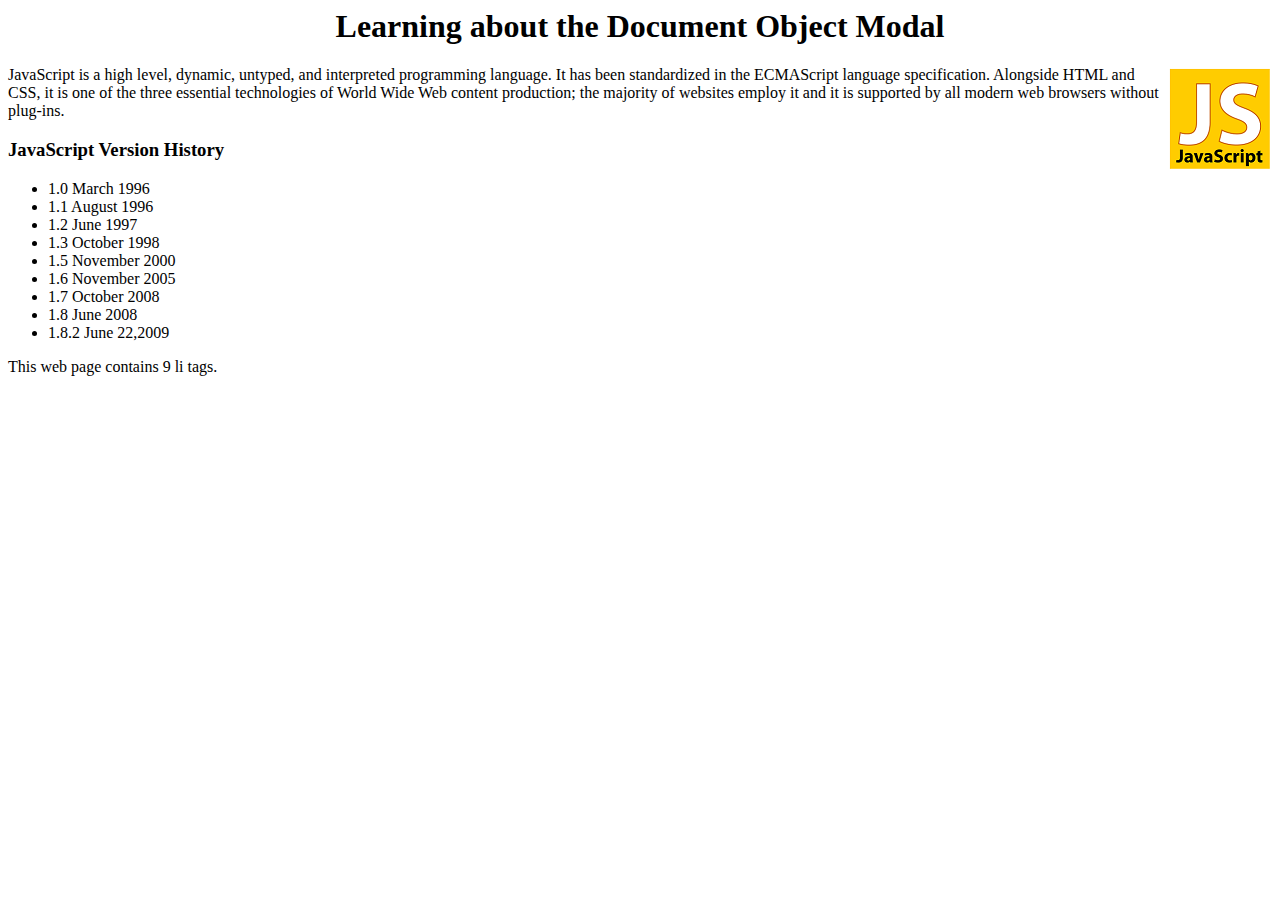
<file: lab5kaur040905758/index.html>
<html>
    <head>
        <title>Lab 5</title>
    </head>

    <body>
        <h1 id="mainTitle"></h1>

    <div id="image">
        <img src="img/js1.png" title="update me" id="image1"/>
    </div>
    <div></div>
    <p id="content">JavaScript is a high level, dynamic, untyped, and interpreted programming language. It has been standardized in the ECMAScript language specification. Alongside HTML and CSS, it is one of the three essential technologies of World Wide Web content production; the majority of websites employ it and it is supported by all modern web browsers without plug-ins.</p>
<h3> JavaScript Version History</h3>
    <ul id="list">
        <li>1.0 March 1996</li>
        <li>1.2 June 1997</li>
        <li>1.3 October 1998</li>
        <li>1.5 November 2000</li>
        <li>1.6 November 9999</li>
        <li>1.7 October 2008</li>
        <li>1.8 June 2008</li>
    </ul>
<script src="scripts/lab5.js"></script>
</body>
</html>
</file>
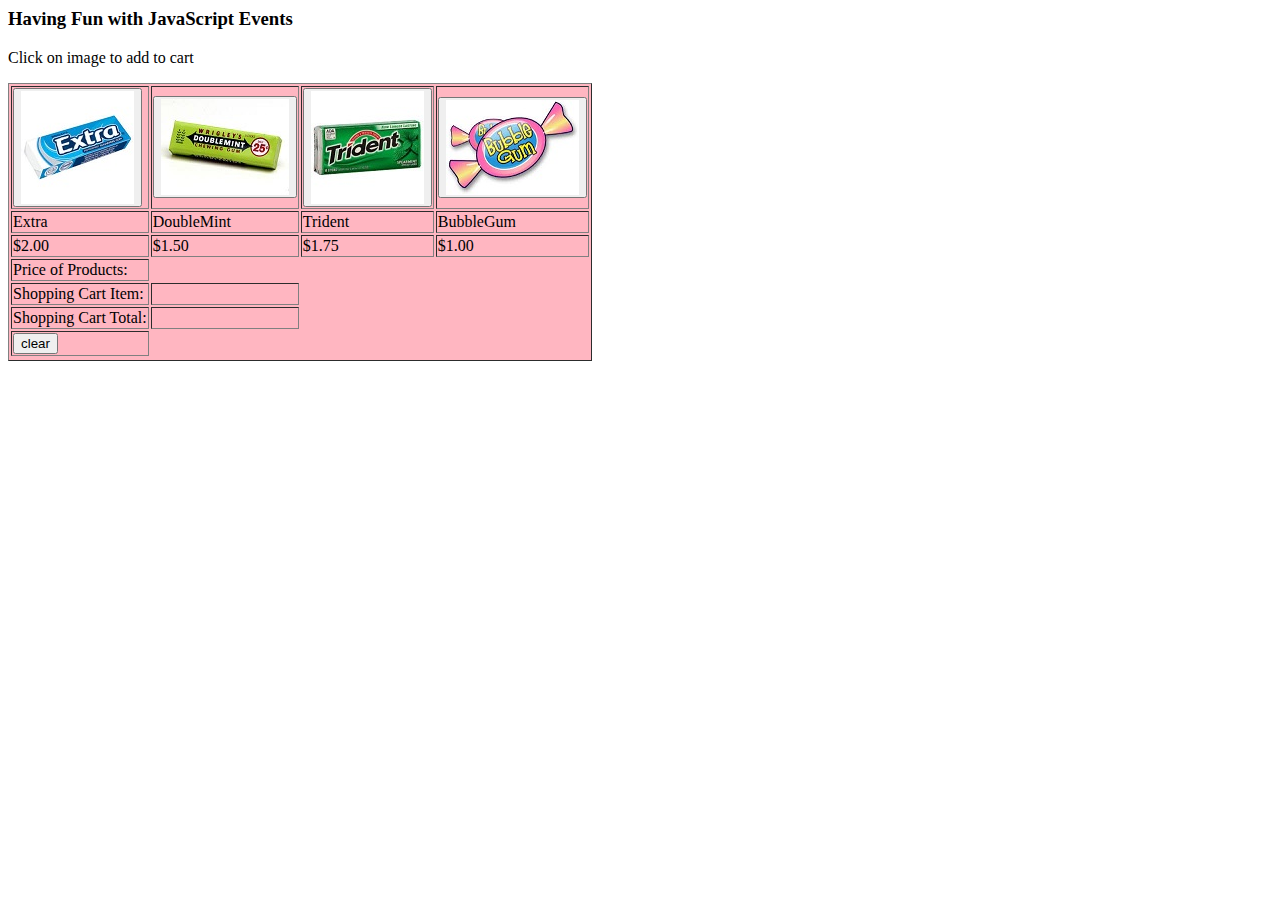
<file: Lab7Kaur040905758/index.html>
<html>
<head>
<title>Lab 7</title>
</head>
<body>
<h3>Having Fun with JavaScript Events</h3>

<p>Click on image to add to cart</p>

<!-- SectionA-Update HTML File  -->
<table border="1" bgcolor="#ffb6c1">


 <tr>
  <td><button id="g1"><img src="img/gum1.jpg" > </button></td>
   <td><button id="g2"><img src="img/gum2.jpg"></button></td>
   <td><button id="g3"><img src="img/gum3.jpg" ></button</td>
   <td><button id="g4"><img src="img/gum4.jpg" ></button></td>
 </tr>

 <tr>
   <td>Extra</td><td>DoubleMint</td><td>Trident</td><td>BubbleGum</td></tr>



<tr>

 <td id="price1">$2.00</td>
 <td id="price2">$1.50</td>
 <td id="price3">$1.75</td>
 <td id="price4">$1.00</td>
</tr>
<tr><td>Price of Products:</td></td>
 <tr>
   <td>Shopping Cart Item:</td>
   <td id="countItems"></td>
 </tr>

 <tr>
   <td>Shopping Cart Total:</td>
   <td id="totalPrice"></td>
 </tr>

 <tr>
   <td id="cl"><button class="clear">clear</button></td>
 <tr>

</table>


<script src="style.js"></script>


</body>
</html>
</file>
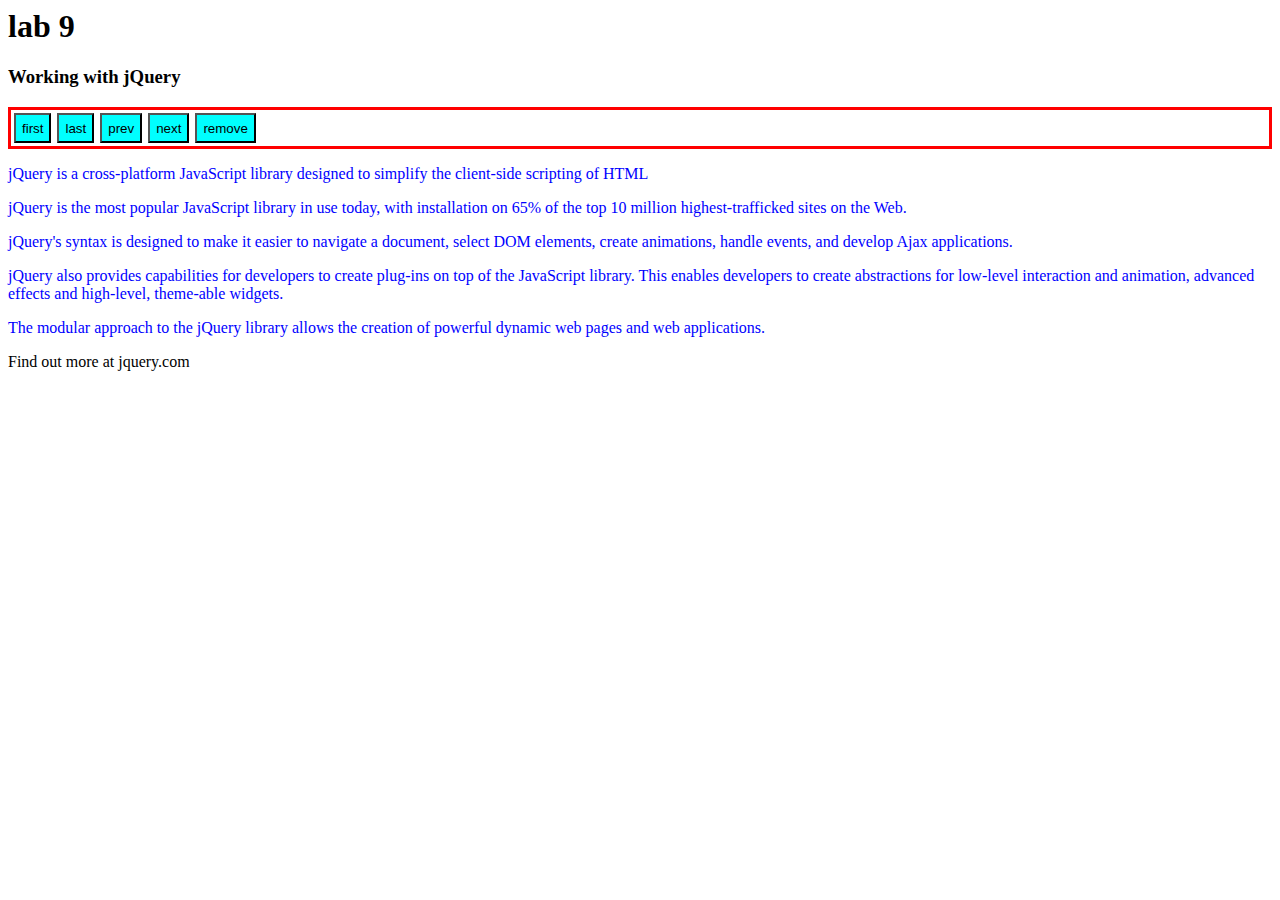
<file: lab9Kaur040905758/index.html>
<html>
<head>
    <link rel="stylesheet" href="style.css"/>
    <script src="scripts/jquery-1.11.3.js"> </script>
    <script src="scripts/lab9.js"></script>

    <title>Title</title>
</head>
<body>
<h1></h1>
<h2></h2>
<div id="header"></div>
<div id="buttons">
    <div class="fleft">
        <input type="button" id="first" value="first" class="button">
    </div>
    <div class="fleft">
        <input type="button" id="last" value="last" class="button">
    </div>
    <div class="fleft">
        <input type="button" id="prev" value="prev" class="button">
    </div>
    <div class="fleft">
        <input type="button" id="next" value="next" class="button">
    </div>
    <div class="fleft">
        <input type="button" id="remove" value="remove" class="button">
    </div>
    <div class="clear"></div>
</div>

<div id="paragraphs">
    <p id="para1">jQuery is a cross-platform JavaScript library designed to simplify the client-side scripting of HTML</p>
    <p id="para2">jQuery is the most popular JavaScript library in use today, with installation on 65% of the top 10 million highest-trafficked sites on the Web.</p>
    <p id="para3">jQuery's syntax is designed to make it easier to navigate a document, select DOM elements, create animations, handle events, and develop Ajax applications.</p>
    <p id="para4">jQuery also provides capabilities for developers to create plug-ins on top of the JavaScript library. This enables developers to create abstractions for low-level interaction and animation, advanced effects and high-level, theme-able widgets.</p>
    <p id="para5">The modular approach to the jQuery library allows the creation of powerful dynamic web pages and web applications.</p>
</div>

    <div id="footer">
        <span>Find out more at jquery.com</span>
    </div>

</body>
</html>
</file>
<file: lab9Kaur040905758/style.css>
.fleft{
    float:left;
}

.clear{
  clear:both;  
}

.button{
    height:30px;
    width:auto;
    margin:3px;
}

.red-border{
    border-style:solid;
    border-width: 3px;
    border-color: red;
}

.green-border{
    border-style:solid;
    border-width: 3px;
    border-color: green;
}

.orange-border{
    border-style:solid;
    border-width: 3px;
    border-color: orange;
}

.purple-border{
    border-style:solid;
    border-width: 3px;
    border-color: purple;
}

.yellow-border{
    border-style:solid;
    border-width: 3px;
    border-color: yellow;
}

.bold{
    font-weight:bold;
}

.green{
    color:green;
}

.red{
    color:red;
}

.blue{
    color:blue;
}

.italic{
    font-style: italic;
}

.btn-background{
    background-color: aqua;
};
</file>
